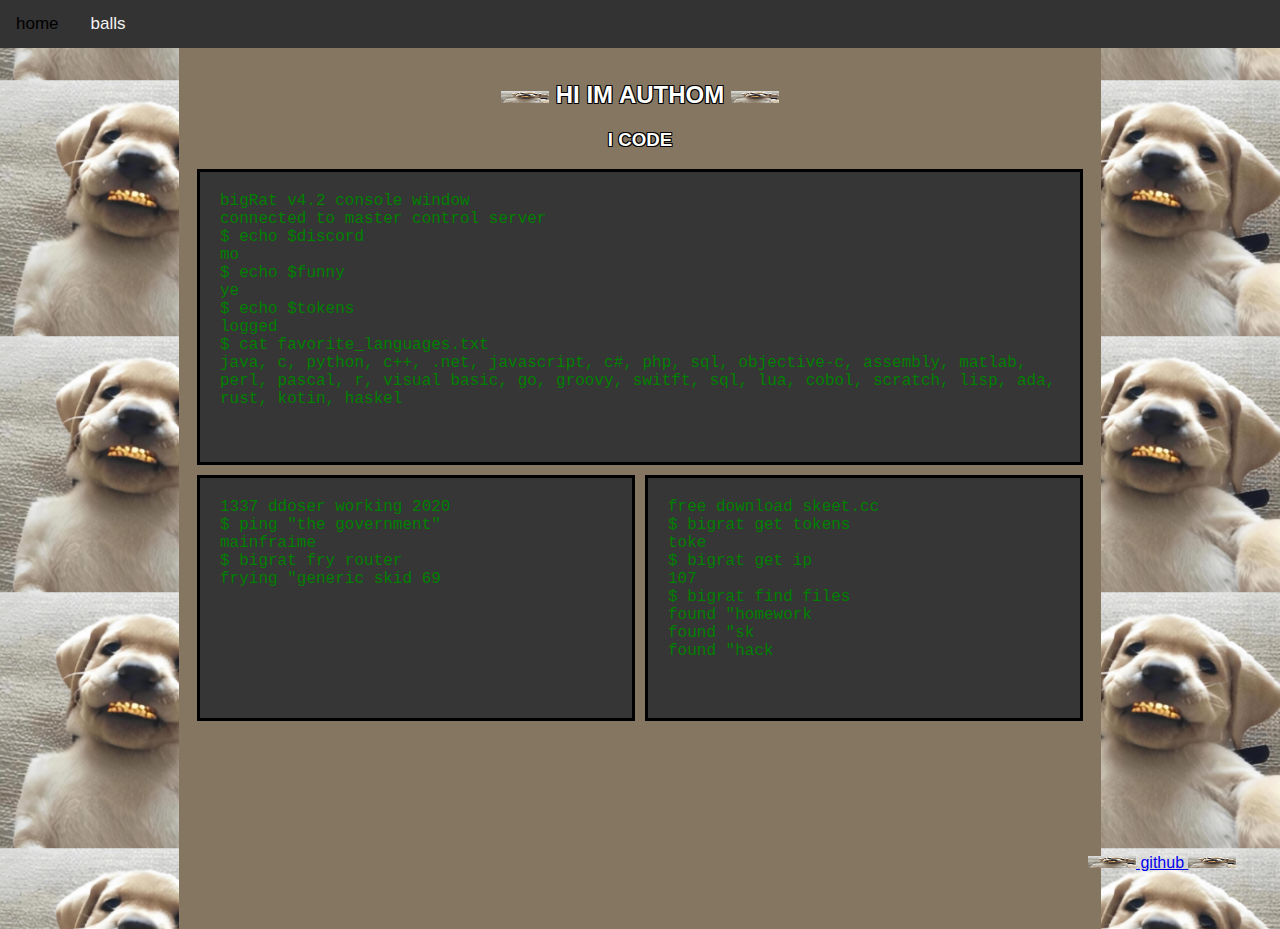
<file: index.html>
<!DOCTYPE html>
<html>

<head>
    <meta charset="UTF-8">
    <title>fartdev</title>
    <link rel="icon" type="image/ico" href="img/dog_gold_grillz_heart.ico">
    <link rel="stylesheet" type="text/css" href="styles.css">
    <meta content="Fart dev" property="og:title" />
    <meta content="fart dev site" property="og:description" />
    <meta content="https://fartdev.github.io/" property="og:url" />
    <meta content="https://fartdev.github.io/img/dog_gold_grillz.jpg" property="og:image" />
    <meta content="#908459" data-react-helmet="true" name="theme-color" />
    <meta name="twitter:card" content="summary_large_image">
</head>

<body>
    <div class="navbar">
        <a href="/">home</a>
        <a href="balls">balls</a>
    </div>
    <div class="maincontainer">
        <center>
            <h2 class="vineboomsoundeffect"><img src="img/dog_gold_grillz.jpg" height="12" width="48"> HI IM AUTHOM <img
                    src="img/dog_gold_grillz.jpg" height="12" width="48"></h2>
            <h3 class="vineboomsoundeffect blinker"> I CODE </h3>
        </center>
        <div class="console bigratwindow mainframe" id="mainframe" ignoreLines="0 1 2 4 6 8">
            bigRat v4.2 console window<br>connected to master control server<br>$ echo $discord<br>moke#9091<br>$ echo
            $funny <br>yes, very<br>$ echo $tokens<br>logged<br>$ cat favorite_languages.txt<br>java, c, python, c++,
            .net,
            javascript, c#, php, sql, objective-c, assembly, matlab, perl, pascal, r, visual basic, go, groovy, switft,
            sql, lua, cobol, scratch, lisp,
            ada, rust, kotin, haskell, php, bash
        </div>

        <div class="consolecontainer bigratwindow">
            <div class="console" id="side1" ignoreLines="0 1 3">
                1337 ddoser working 2020<br>$ ping "the government"<br>mainfraime is hacked!!<br>$ bigrat fry router
                <br>frying "generic skid 69's router"!!
            </div>
            <div class="console" id="side2" ignoreLines="0 1 3 5">
                free download skeet.cc<br>$ bigrat get tokens<br>tokens logged!!!<br>$ bigrat get ip
                <br>107.136.148.151<br>$ bigrat find files<br>found "homework/" (43.2 gb)<br>found "skill/" (0 kb)
                <br>found "hacks/" (3.4 gb)
            </div>
        </div>
        <div class="marquee" style="display:table-row">
            <p>
                <a href="https://github.com/fartdev" class="mouseescaper" id="githubelem"><img
                        src="img/dog_gold_grillz.jpg" height="12" width="48"> github
                    <img src="img/dog_gold_grillz.jpg" height="12" width="48"></a>
            </p>
        </div>
    </div>
    <script type="text/javascript" src="script.js"></script>
</body>

</html>
</file>
<file: styles.css>
body {
    background-image   : url("img/dog_gold_grillz.jpg");
    background-position: center;
    background-repeat  : repeat;
    background-size    : 20%;
    margin             : 0px;
    padding            : 0px;
    font-family        : Impact, Haettenschweiler, "Arial Narrow Bold", sans-serif;
    font               : 20px;
    font-weight        : 5px;
    filter             : blur(100%);
}

button {
    background-color: rgb(192, 168, 136);
    border          : 1px solid #333;
    border-radius   : 2px;
    padding         : 11px 20px;
    text-align      : center;
}



details::selection, details *::selection {
    background-color: Transparent;
  }

details {
    cursor: pointer;
}

.vineboomsoundeffect {
    color: white;
    font-family: Impact,
        Haettenschweiler,
        "Arial Narrow Bold",
        sans-serif;
    text-shadow: -1px -1px 0 #000, 1px -1px 0 #000, -1px 1px 0 #000, 1px 1px 0 #000;
}

.maincontainer {
    width           : 70vw;
    height          : 95vh;
    margin          : auto;
    padding         : 1%;
    top             : 0;
    background-color: rgb(133, 118, 98);
    display         : table;
}

.consolecontainer {
    display   : flex;
    max-height: 50%;
    min-height: 50%;
    height    : 50%;
}

.console {
    flex            : 1 1;
    max-width       : 100%;
    max-height      : 100%;
    min-height      : 150px;
    height          : 200px;
    padding         : 20px;
    margin          : 5px;
    display         : block;
    background-color: rgb(54, 54, 54);
    color           : green;
    border          : 3px solid rgb(0, 0, 0);
    font-family     : "Courier New", Courier, monospace;
}

.mainframe {
    max-width : 100%;
    max-height: 100%;
    min-height: 250px;
    height    : 250px;
}

.navbar {
    overflow        : hidden;
    background-color: #333;
}

.navbar a {
    float          : left;
    color          : #f2f2f2;
    text-align     : center;
    padding        : 14px 16px;
    text-decoration: none;
    font-size      : 17px;
}

.navbar a:hover {
    background-color: E0BE36;
    color           : black;
}

.navbar a.active {
    background-color: 998650;
    color           : white;
}

.marquee {
    width      : 100%;
    line-height: 50px;
    white-space: nowrap;
    overflow   : hidden;
    box-sizing : border-box;
}

.marquee p {
    display     : inline-block;
    padding-left: 100%;
    animation   : marquee 10s linear infinite;
}

.mouseescaper {
    position  : relative;
    top       : 0;
    left      : 0;
    transition: top ease-out 0.5s;
    transition: left ease-out 0.5s;
}

@keyframes marquee {
    0% {
        transform: translate(0, 0);
    }

    100% {
        transform: translate(-100%, 0);
    }
}
</file>
